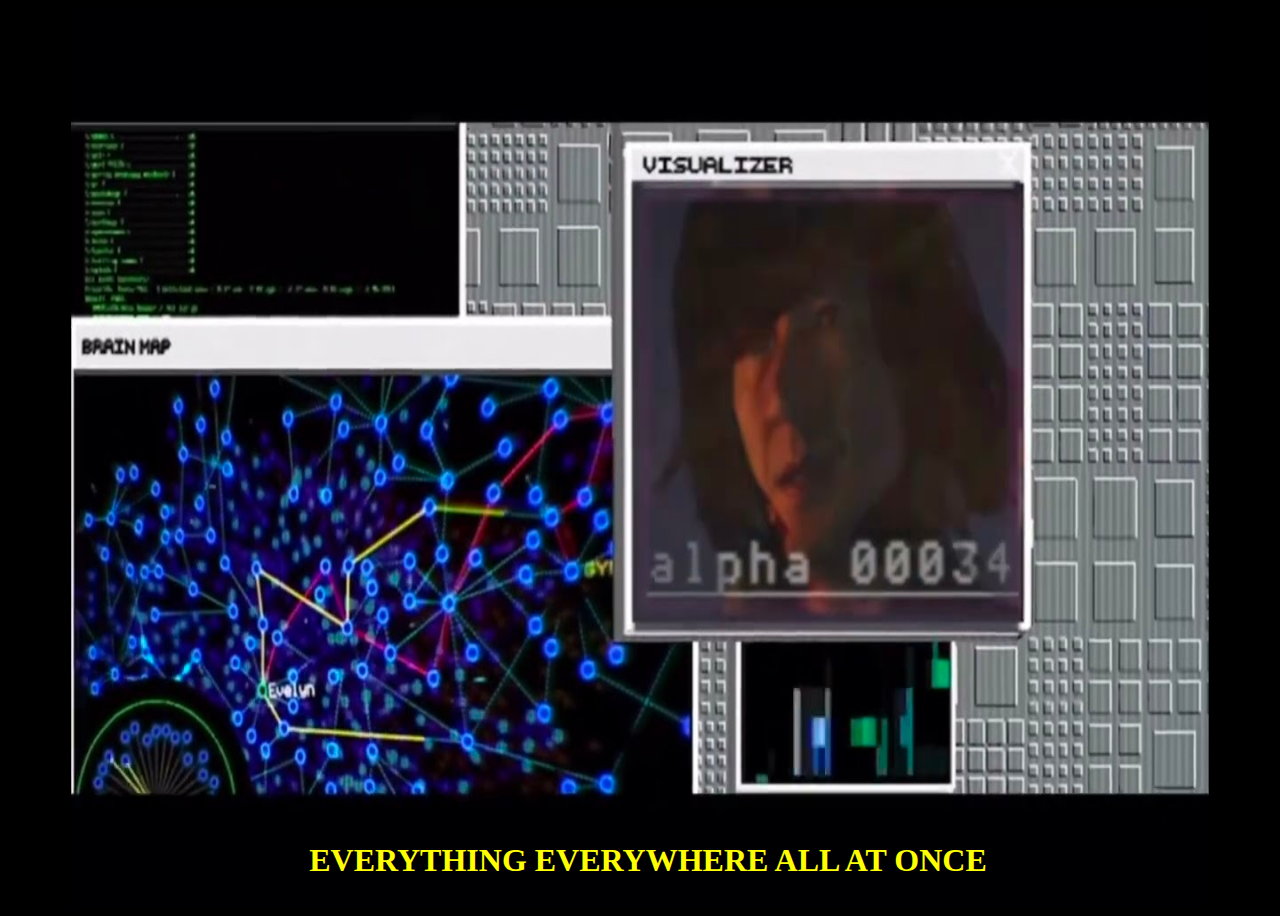
<file: index.html>
<!-- I
ML300 Spring 2024
Exercise 5
Serena Li
-->

<!DOCTYPE html>
<html lang="en">
  <head>
    <!--
      This is the page head - it contains info the browser uses to display the page
      You won't see what's in the head in the page
      Scroll down to the body element for the page content
    -->

    <meta charset="utf-8" />
    <meta name="viewport" content="width=device-width, initial-scale=1" />
    <link rel="icon" href="assets/icon.png" />

    <!-- 
      This is an HTML comment
      You can write text in a comment and the content won't be visible in the page
    -->


    <!-- Import the webpage's stylesheet -->
    <link rel="stylesheet" href="style.css" />

    <!-- Import the webpage's javascript file -->
    <script src="script.js" defer></script>
  </head>
  <body>
    <!--
      This is the body of the page
      Look at the elements and see how they appear in the rendered page on the right
      Each element is defined using tags, with < and > indicating where each one opens and closes
      There are elements for sections of the page, images, text, and more
      The elements include attributes referenced in the CSS for the page style
    -->

    <!-- The wrapper and content divs set margins and positioning -->
    <div class="wrapper">
      <div class="content" role="main">
        <!-- This is the start of content for our page -->
        <div>
          <a href="stone.html"><h1 id="title">EVERYTHING EVERYWHERE ALL AT ONCE</h1></a>
        </div>
          <div id="eeaao_GIF">
           <img id="eeaao_img" onmouseover="changeUni()" src="assets/map.png"/>
          </div>
        <div id="googly_eyes">
          
        </div>
      </div>
    </div>
  </body>
</html>
</file>
<file: style.css>
body {
  background: black;
}

#title {
  font-family: Garamond, serif; 
  color: yellow; 
  position: absolute; 
  bottom:0%; 
  text-align: center; 
  width:100%;
  animation: titleOminous 30s forwards;
}

#eeaao_GIF {
  display: flex; 
  justify-content: center; 
  align-items: center; 
  height:100%;
}

#eeaao_img {
  width: 90%;
  height: 100vh; 
  left:auto;
}

#googlyEye {
  width: 20px; 
  position: absolute; 
  animation: rotate 1s infinite;
}

@keyframes titleOminous {
  0% {
    font-size: 1px;
  }
  100% {
    font-size: 175px;
  }
}

/*  https://flaviocopes.com/rotate-image/ */
@keyframes rotate {
  0% {
    transform: rotate(60deg);
  }
  50% {
    transform: rotate(-60deg);
  }
  100% {
    transform: rotate(60deg);
  }
}
</file>
